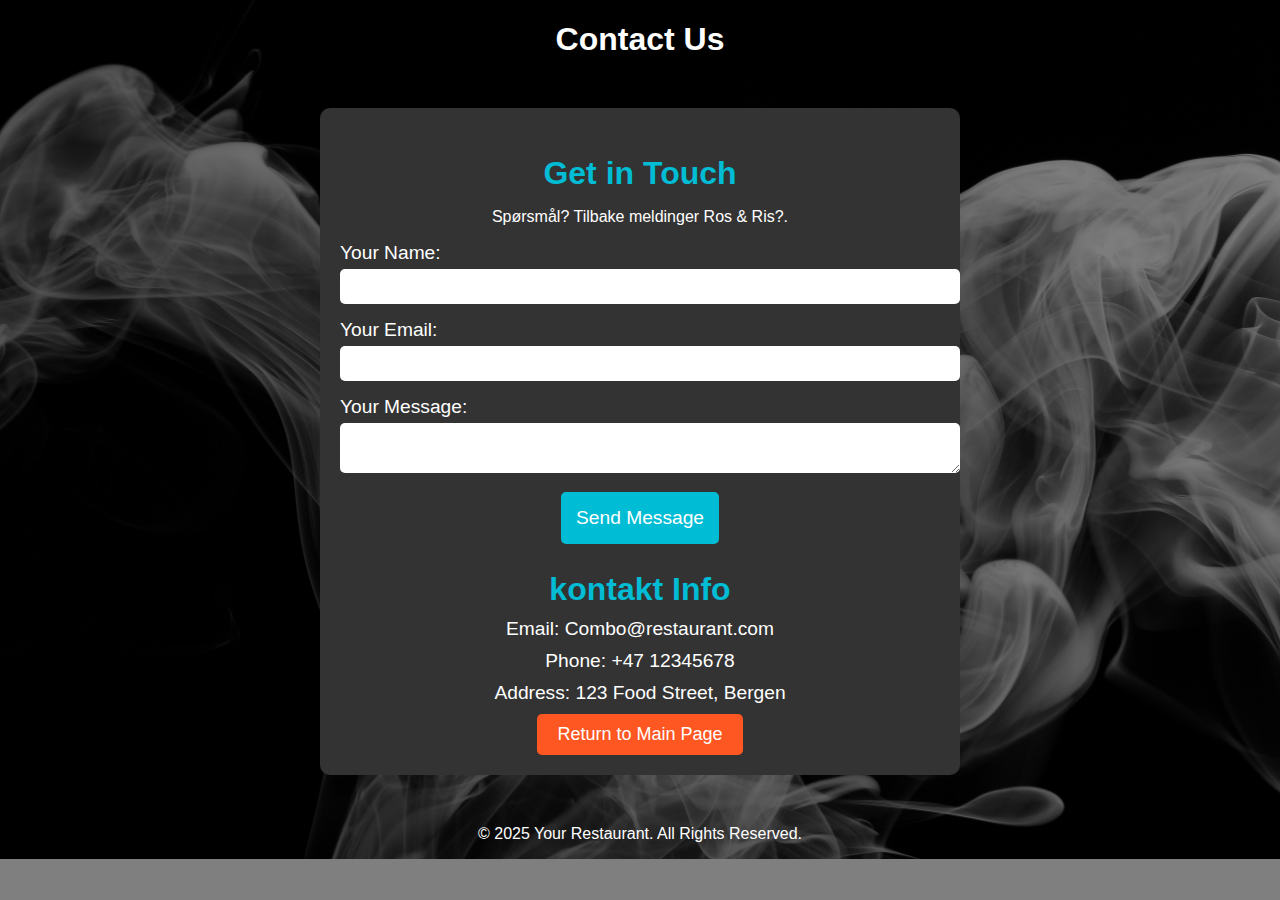
<file: Kontakt.html>
<!DOCTYPE html>
<html lang="en">
<head>
  <meta charset="UTF-8">
  <meta name="viewport" content="width=device-width, initial-scale=1.0">
  <title>Contact Us</title>
  <link rel="stylesheet" href="Kontakt.css">
</head>
<body><!--    <header>
        <nav class="navbar">
             <img class="logo_img" src="/bilder/Group 22.png" alt="Logo">
            <ul>
             <li><a href="#">Home</a></li>
             <li><a href="/om_oss.html">About us</a></li>
             <li><a href="/meny.html">Meny</a></li>
             <li><a href="/order.html">Order</a></li>
             <li><a href="/kontakt.html">Contact</a></li>
           </ul>
         </nav>
       </header>-->

    <h1>Contact Us</h1>
  </header>

  <main>
    <section class="contact-form">
      <h2>Get in Touch</h2>
      <p>Spørsmål? Tilbake meldinger Ros & Ris?.</p>

      <form id="contactForm">
        <label for="name">Your Name:</label>
        <input type="text" id="name" name="name" required>

        <label for="email">Your Email:</label>
        <input type="email" id="email" name="email" required>

        <label for="message">Your Message:</label>
        <textarea id="message" name="message" required></textarea>

        <button type="submit">Send Message</button>
      </form>

      <div id="formResult"></div>
    </section>

    <section class="contact-info">
      <h2>kontakt Info</h2>
      <p>Email: Combo@restaurant.com</p>
      <p>Phone: +47 12345678</p>
      <p>Address: 123 Food Street, Bergen</p>
    </section>

    <a href="index.html" class="return-button">Return to Main Page</a>
  </main>

  <footer>
    <p>© 2025 Your Restaurant. All Rights Reserved.</p>
  </footer>

  <script src="/script.js"></script>

</body>
</html>
</file>
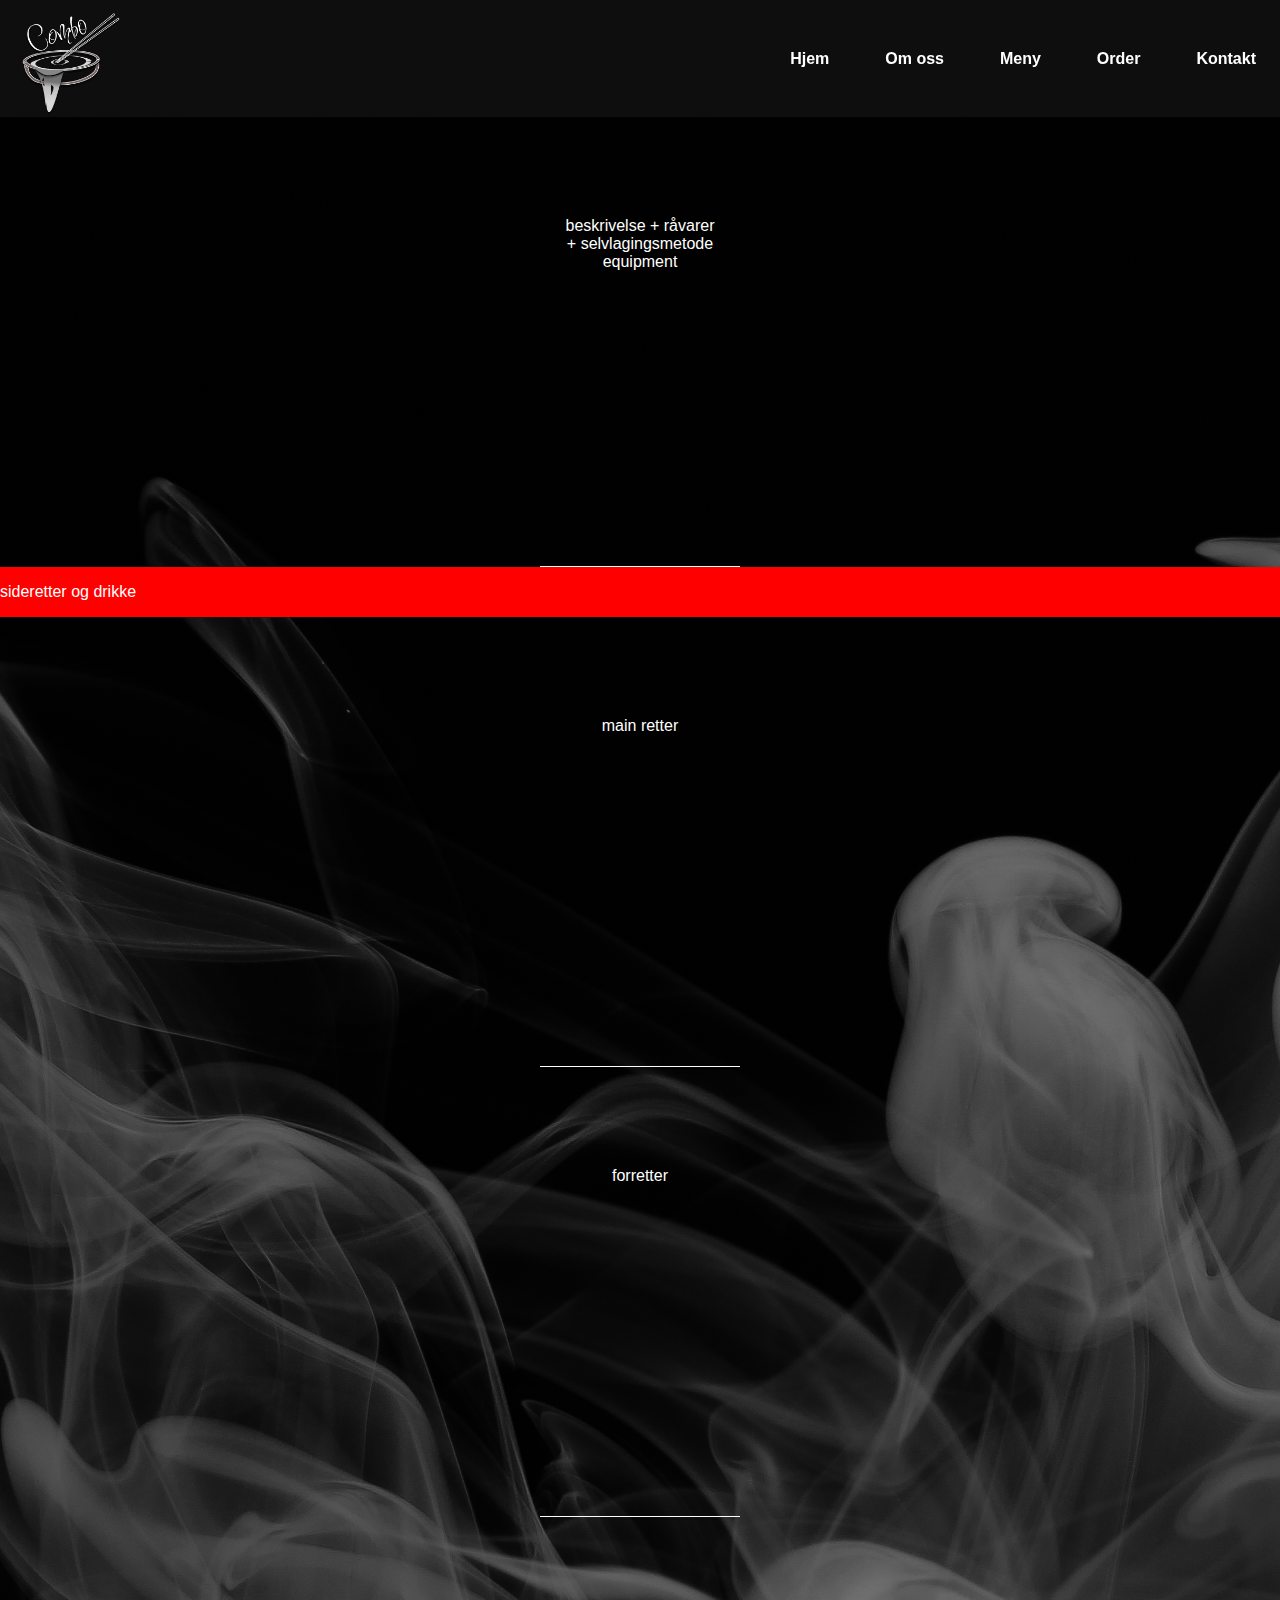
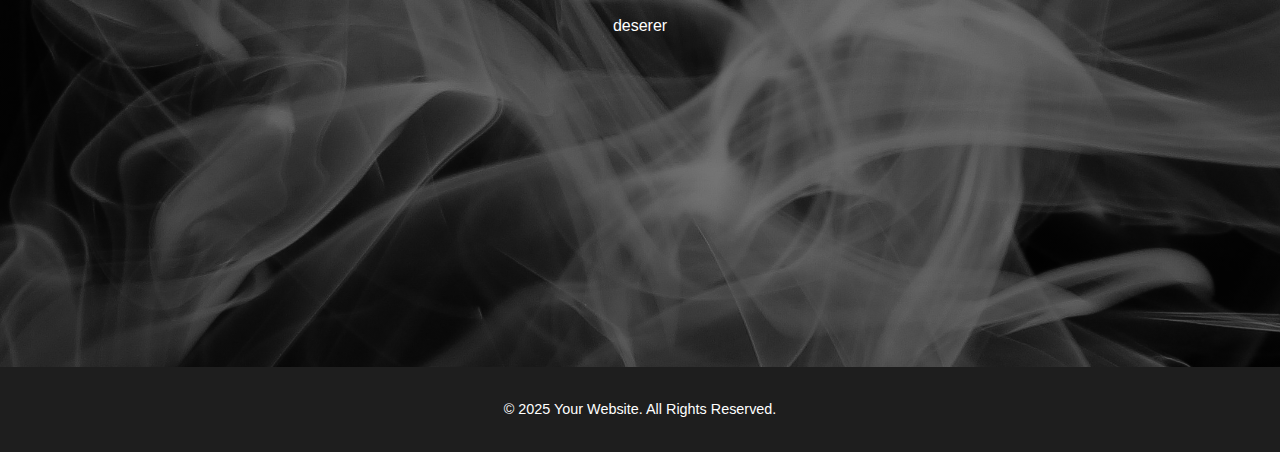
<file: meny.html>
<!DOCTYPE html>
<html lang="en">
  <head>
    <meta charset="UTF-8" />
    <meta name="viewport" content="width=device-width, initial-scale=1.0" />
    <title>Dark Themed Page</title>
    <link rel="stylesheet" href="meny-styles.css" />
    <script type="module" src="script.js"></script>
  </head>
  <body>
    <header>
      <nav class="navbar">
        <img class="logo_img" src="/bilder/Group 22.png" alt="Logo">
        <ul>
          <li><a href="/index.html">Hjem</a></li>
          <li><a href="/om_oss.html">Om oss</a></li>
          <li><a href="/" aria-current="page">Meny</a></li>
          <li><a href="/order.html">Order</a></li>
          <li><a href="/Kontakt.html">Kontakt</a></li>
        </ul>
      </nav>
    </header>

    <main>
      <section id="section1" class="content-section">beskrivelse + råvarer + selvlagingsmetode equipment</section><!--hvorfor vises ikke denne????????????????????-->
      <div class="popup" onclick="popupM()"><p> sideretter og drikke</p>
        <span class="popuptext" id="myPopup">
          <h1>Side Meny</h1>
          <h2>Sideretter</h2>
          <div class="mI"><p>item</p><p>pris</p></div>
          <div class="mI"><p>itofasjfdsjfjsfem</p><p>pris</p></div>
          <div class="mI"><p>itofasf</p><p>pris</p></div>
          <h2>Tapas</h2> 
          <div class="mI"></div>
          <h2>sauser og dipp</h2>
          <div class="mI"></div>
          <h2>Drikker</h2> 
          <div class="mI"></div>
          <h2>Desser</h2>
          <div class="mI"></div>
          <div class='topMB'> </div>
          <div class='M.I.C'> </div>
           </span>
      </div>
      <section id="section2" class="content-section">main retter</section>
      <section id="section3" class="content-section">forretter</section><!--prob obselite med hvordan resturant gimmiken virker-->
      <section id="section4" class="content-section">deserer</section>
    </main> 
    <footer>
      <p>© 2025 Your Website. All Rights Reserved.</p>
    </footer>
    <script>//ser ut til å kunn virke i script tag
    function popupM() {
      const popup = document.getElementById("myPopup");
      console.log('button virker')
      popup.classList.toggle("show");
    }
    </script>
  </body>
</html>
</file>
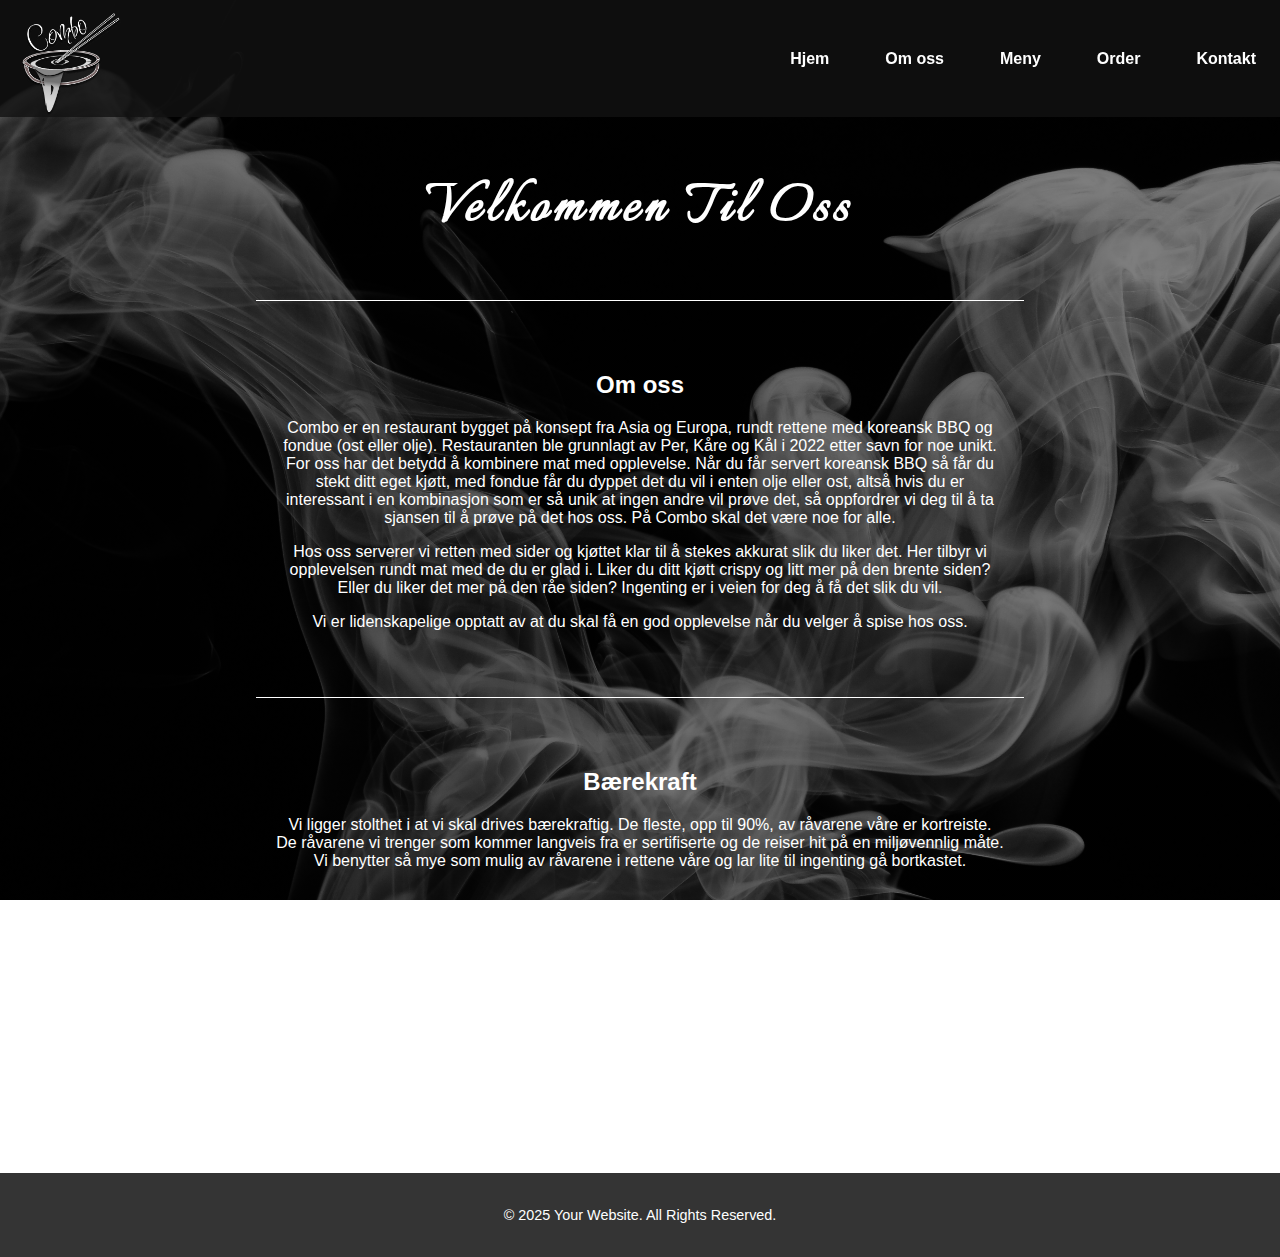
<file: om_oss.html>
<!DOCTYPE html>
<html lang="en">
  <head>
    <meta charset="UTF-8" />
    <meta name="viewport" content="width=device-width, initial-scale=1.0" />
    <title>Dark Themed Page</title>
    <link rel="preconnect" href="https://fonts.googleapis.com">
  <link rel="preconnect" href="https://fonts.gstatic.com" crossorigin>
  <link href="https://fonts.googleapis.com/css2?family=Italianno&display=swap" rel="stylesheet">
  <link rel="stylesheet" href="/styles-om-oss.css"/>
  <script src="script.js"></script>
  </head>
  <body>
    <header>
      <nav class="navbar">
          <img class="logo_img" src="/bilder/Group 22.png" alt="Logo">
        <ul>
          <li><a href="/index.html">Hjem</a></li>
          <li><a href="/" aria-current="page">Om oss</a></li>
          <li><a href="/meny.html">Meny</a></li>
          <li><a href="/order.html">Order</a></li>
          <li><a href="Kontakt.html">Kontakt</a></li>
        </ul>
      </nav>
    </header>
    <section class="content-section">
      <p class="Headline">Velkommen Til Oss</p>
    </section>
    <main>
      <section id="section1" class="content-section">
        <h2>Om oss</h2>
        <!--<div class="image-container">
        <img src="#" alt="Home Image">
        <img src="#" alt="home Image">
        <img src="#" alt="home Image">-->
        <p>Combo er en restaurant bygget på konsept fra Asia og Europa, rundt rettene med koreansk BBQ og fondue (ost eller olje). Restauranten ble grunnlagt av Per, Kåre og Kål i 2022 etter savn for noe unikt. For oss har det betydd å kombinere mat med opplevelse. Når du får servert koreansk BBQ så får du stekt ditt eget kjøtt, med fondue får du dyppet det du vil i enten olje eller ost, altså hvis du er interessant i en kombinasjon som er så unik at ingen andre vil prøve det, så oppfordrer vi deg til å ta sjansen til å prøve på det hos oss. På Combo skal det være noe for alle.</p>
        
        <p>Hos oss serverer vi retten med sider og kjøttet klar til å stekes akkurat slik du liker det. Her tilbyr vi opplevelsen rundt mat med de du er glad i. Liker du ditt kjøtt crispy og litt mer på den brente siden? Eller du liker det mer på den råe siden? Ingenting er i veien for deg å få det slik du vil.</p>

        <p>Vi er lidenskapelige opptatt av at du skal få en god opplevelse når du velger å spise hos oss.</p>
      <!--</div>-->
      </section>
      <section id="section2" class="content-section">
        <h2>Bærekraft</h2>
        <!--<div class="image-container">
        <img src="#" alt="About Image">
        <img src="#" alt="about image"> -->
        <p>Vi ligger stolthet i at vi skal drives bærekraftig. De fleste, opp til 90%, av råvarene våre er kortreiste. De råvarene vi trenger som kommer langveis fra er sertifiserte og de reiser hit på en miljøvennlig måte. Vi benytter så mye som mulig av råvarene i rettene våre og lar lite til ingenting gå bortkastet. </p>
        <!--</div>-->
        </section>

      <section id="section4" class="content-section">
        <h2>Kontakt oss</h2>
        <p>Ta kontakt med oss dersom du har spørsmål.</p>
        <p>Klikk <a href="/Kontakt.html">her</a> for kontaktskjema</p>

      </div>
    </main>

    <footer>
      <p>© 2025 Your Website. All Rights Reserved.</p>
    </footer>
  </body>
</html>
</file>
<file: Kontakt.css>
body {
    font-family: Arial, sans-serif;
    background-color: #111;
    color: #fff;
    margin: 0;
    padding: 0;
    text-align: center;
    background: linear-gradient(rgba(0, 0, 0, 0.5), rgba(0, 0, 0, 0.5)), 
                url('/bilder/smoke-background (2).jpg') no-repeat center center/cover;
}
navbar {
    display: flex;
    align-items: center; 
    justify-content: space-between; 
    background-color: rgba(18, 18, 18, 0.8);
    padding: 0em 1em;
    position: sticky;
    top: 0;
    z-index: 1000;
    width: 100%;
  }
  
  .logo_img {
    height: 13vh;
    min-height: 50px;
  }
  
  
  /* Responsive Styles */
  @media (max-width: 568px) {
    .navbar ul {
      display: none;
      flex-direction: column;
      width: 100%;
      gap: 1.5em;
      text-align: center;
    }
  
    .navbar ul.active {
      display: flex;
    }
  
    .menu-toggle {
      display: flex;
    }
  }
header {
    padding: 20px;
    background-color: rgba(18, 18, 18, 0.8);
    font-size: 1.5em;
}


main {
    max-width: 600px;
    margin: 50px auto;
    padding: 20px;
    background-color: #333;
    border-radius: 10px;
}

/* Contact Form Styling */
.contact-form h2, .contact-info h2 {
    color: #00bcd4;
    font-size: 2em;
    margin-bottom: 10px;
}

label {
    display: block;
    font-size: 1.2em;
    margin-top: 15px;
    text-align: left;
}

input, textarea {
    width: 100%;
    padding: 10px;
    margin-top: 5px;
    border: none;
    border-radius: 5px;
}

button {
    padding: 15px;
    margin-top: 15px;
    background-color: #00bcd4;
    border: none;
    border-radius: 5px;
    color: white;
    font-size: 1.2em;
    cursor: pointer;
}

button:hover {
    background-color: #008c9e;
}

/* Contact Information */
.contact-info p {
    font-size: 1.2em;
    margin: 10px 0;
}

/* Form result message */
#formResult {
    margin-top: 20px;
    font-size: 1.5em;
    color: #00bcd4;
}

/* Return button styling */
.return-button {
    display: inline-block;
    padding: 10px 20px;
    background-color: #ff5722;
    color: white;
    text-decoration: none;
    border-radius: 5px;
    font-size: 18px;
}

.return-button:hover {
    background-color: #e64a19;
}

/* Responsive Design */
@media (max-width: 768px) {
    main {
        width: 90%;
    }

    header {
        font-size: 1.2em;
    }
}
</file>
<file: meny-styles.css>
* {
    box-sizing: border-box;
  }
html, body {/*dont tuch*/
    margin: 0;
    padding: 0;
    width: 100%;
}

/* Navbar */
.navbar {
  display: flex;
  align-items: center; 
  justify-content: space-between; 
  background-color: rgba(18, 18, 18, 0.8);
  padding: 0em 1em;
  position: sticky;
  top: 0;
  z-index: 1000;
  width: 100%;
}

.logo_img {
  height: 13vh;
  min-height: 50px;
}

.navbar ul {
  display: flex;
  align-items: center;
  justify-content: center; 
  list-style: none;
  margin: 0;
  padding: 0;
  gap: 2.5em;
}

.navbar li {
  margin: 0;
}

.navbar a {
  text-decoration: none;
  color: #ffffff;
  font-weight: bold;
  transition: color 0.3s;
  padding: 0.5em;
}

.navbar a:hover {
  color: #00bcd4;
}

footer {
  background-color: #1e1e1e;
  padding: 20px;
  text-align: center;
  font-size: 0.9em;
}
  
.navbar ul {
  display: flex;
  justify-content: space-around;
  list-style: none;
  margin: 0;
  padding: 0;
}

.navbar a {
  text-decoration: none;
  color: #ffffff;
  font-weight: bold;
  transition: color 0.3s;
}

.navbar a:hover {
  color: #d40000;
}
/*navbar end*/
/*____________________________________________________________________________________________________________________________________________________________________*/

 

.menu-toggle {
  display: none;
  flex-direction: column;
  cursor: pointer;
}

.menu-toggle div {
  width: 30px;
  height: 3px;
  background-color: #ffffff;
  margin: 5px 0;
}

/* Responsive Styles */
@media (max-width: 668px) {
  .navbar ul {
    display: none;
    flex-direction: column;
    width: 100%;
    gap: 1.5em;
    text-align: center;
  }

  .navbar ul.active {
    display: flex;
  }

  .menu-toggle {
    display: flex;
  }
}


body {
  margin: 0;
  font-family: Arial, sans-serif;
  background: linear-gradient(rgba(0, 0, 0, 0.5), rgba(0, 0, 0, 0.5)), 
              url('/bilder/smoke-background\ \(2\).jpg');
  background-size: cover; 
  background-position: center; 
  background-repeat: no-repeat;
  color: #ffffff;
}
/*bekvitt under etterpå*/
.content-section {
  padding: 100px 20px;
  text-align: center;
  min-height: 50vh;
  border-bottom: 1px solid #ffffff;
  max-width: 200px; /* Constrain the width */
  margin: 0 auto;   /* Center the section */
}
.content-section:last-child {
  border-bottom: none;
}
/*_____________________________________________________________________________________________________________________________________*/
h2{
  margin-top: 30px;
} 
h2:first-of-type{
  margin-top: 0px;
}
.mI{
  display: flex;
  width: 50%;
  justify-self: center;
  justify-content: space-between;
  border-bottom: dotted #131313;
}
.mI p{
  margin-bottom: -5px;
  border-bottom: 7px solid #ffffff;
  z-index: 10000;
}
@media (max-width: 668px) {
  .mI{
    width: 90%;
  }
}
  /*-------------------------------------------------------------------------------------------------------------------------------*/
  /*_______________________________________________________________________________________________________________________________*/
  .popup {
    background-color: red;
    width:100%;
    position: relative;
    display: inline-block;
    cursor: pointer;
    -webkit-user-select: none;
    -moz-user-select: none;
    -ms-user-select: none;
    user-select: none;
  }
  
  /* The actual popup */
  .popup .popuptext {
    visibility: hidden;
    width: 90vw;
    height: 100vh;
    background-color: #ffffff83;
    color: #131313;
    text-align: center;
    border-radius: 6px;
    border: 20px solid transparent;
    padding: 15px;
    border-image: url(/bilder/borderformeny.png) 30% stretch;
    border-image-slice: 69 80 61 76;
    padding: 8px 0;
    position: absolute;
    z-index: 1;
    margin-left: 5vw;
    top: 00%;
    left: 0vw;
  }
  h1{
    translate:0 -30px;
  }
  
  /* Toggle the popup */
  .popup .show {
    visibility: visible;
    -webkit-animation: fadeIn 0.2s;
    animation: fadeIn 0.2s;
  }
  
  @-webkit-keyframes fadeIn {
    from {opacity: 0;} 
    to {opacity: 1;}
  }
  
  @keyframes fadeIn {
    from {opacity: 0;}
    to {opacity:1 ;}
  }
</file>
<file: styles-om-oss.css>
* {
  box-sizing: border-box;
}
body {
  margin: 0;
  font-family: Arial, sans-serif;
  background: linear-gradient(rgba(0, 0, 0, 0.5), rgba(0, 0, 0, 0.5)), 
              url('/bilder/smoke-background\ \(2\).jpg');
  background-size: cover;
  background-position: center;
  background-attachment: fixed;
  color: #ffffff;  
}
  
  /* Navbar */
  
.navbar {
  display: flex;
  align-items: center; 
  justify-content: space-between; 
  background-color: rgba(18, 18, 18, 0.8);
  padding: 0em 1em;
  position: sticky;
  top: 0;
  z-index: 1000;
  width: 100%;
}

.logo_img {
  height: 13vh;
  min-height: 50px;
}

.navbar ul {
  display: flex;
  align-items: center;
  justify-content: center; 
  list-style: none;
  margin: 0;
  padding: 0;
  gap: 2.5em;
}

.navbar li {
  margin: 0;
}

.navbar a {
  text-decoration: none;
  color: #ffffff;
  font-weight: bold;
  transition: color 0.3s;
  padding: 0.5em;
}

.navbar a:hover {
  color: #00bcd4;
}

.menu-toggle {
  display: none;
  flex-direction: column;
  cursor: pointer;
}

.menu-toggle div {
  width: 30px;
  height: 3px;
  background-color: #ffffff;
  margin: 5px 0;
}

/* Responsive Styles */
@media (max-width: 668px) {
  .navbar ul {
    display: none;
    flex-direction: column;
    width: 100%;
    gap: 1.5em;
    text-align: center;
  }

  .navbar ul.active {
    display: flex;
  }

  .menu-toggle {
    display: flex;
  }
}

.Headline {
  font-family: "Italianno", serif;
  font-weight: 400;
  font-style: normal;
  font-size: 4em; 
  font-weight: bold;
  margin: 0 auto;
  max-width: 800px; 
  text-transform:capitalize;
  letter-spacing: 5px;
  line-height: 1.3;
  text-align: center;
}

/* Sections */

.content-section {
  padding: 100px 20px;
  text-align: center;
  border-bottom: 1px solid #ffffff;
  max-width: 60%; 
  margin: 0 auto;
}
.content-section:last-child {
  border-bottom: none;
}
  
p a {
  color: #ffffff;
}
 p a:link {
  text-decoration: none;
  color: #ffffff;
  font-weight: bold;
}

p a:visited {
  color: white;
}
p a:hover {
  color: #00bcd4;
}


/* Footer */
footer {
  background-color: rgba(30, 30, 30, 0.9);
  padding: 20px;
  text-align: center;
  font-size: 0.9em;
}

/* Responsiveness */
/*@media (max-width: 768px) {
  .navbar ul {
    flex-direction: column;
  }*/

  .content-section {
    padding: 50px 20px;
  }
</file>
